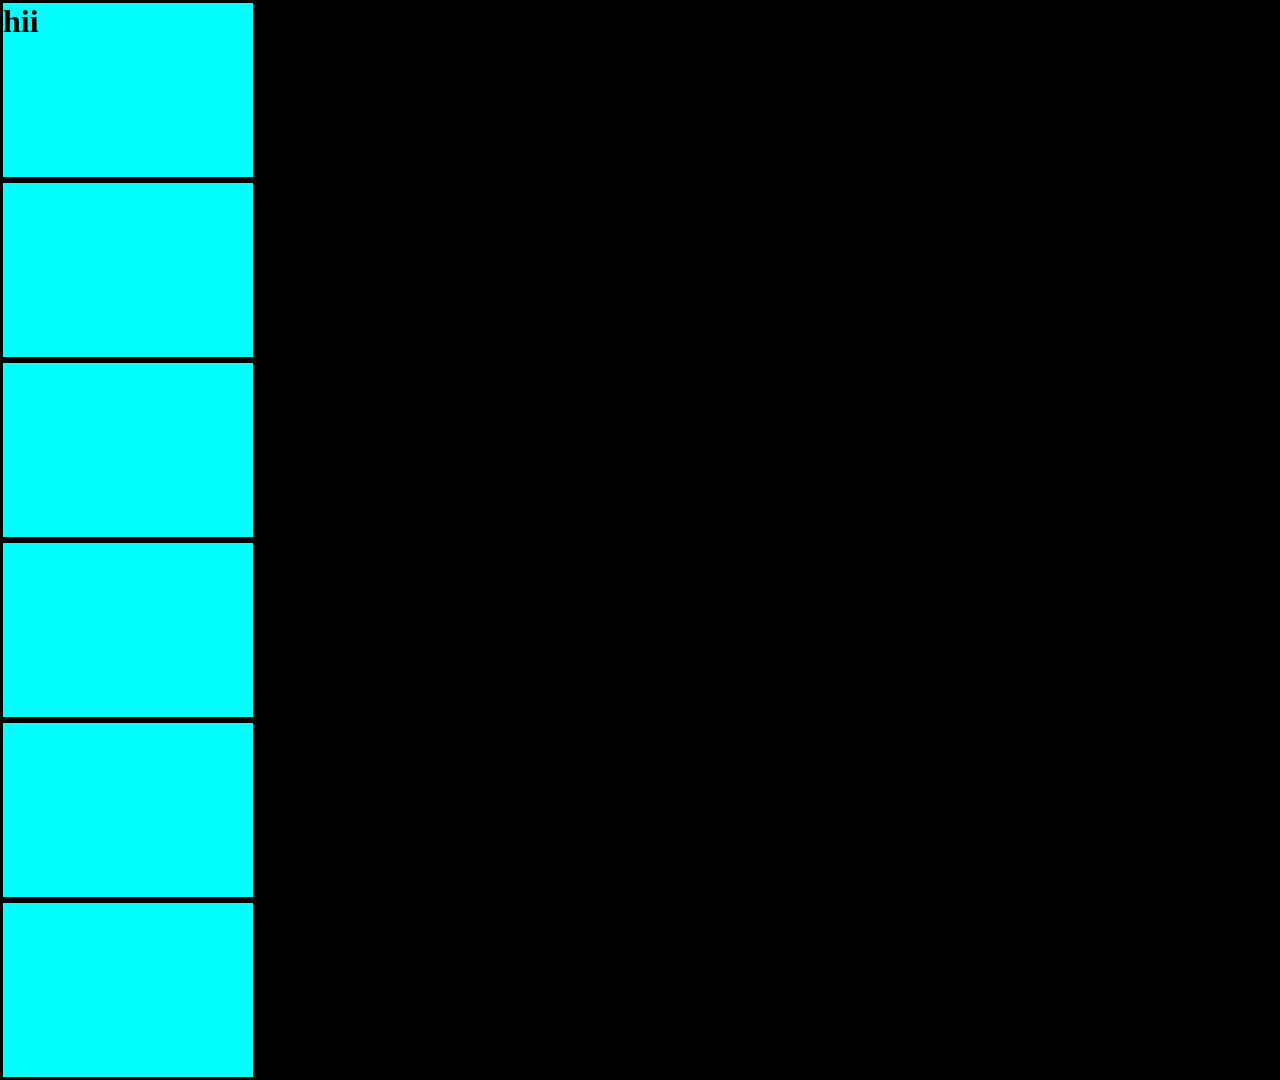
<file: frontend practise/1/index.html>
<!DOCTYPE html>
<html lang="en">
<head>
    <meta charset="UTF-8">
    <meta name="viewport" content="width=device-width, initial-scale=1.0">
    <title>Document</title>
    <link rel="stylesheet" href="style.css">
</head>
<body>
    <div class="raja"><div class="abdu"><h1>hii</h1></div>
    <div class="abdu"></div>
    <div class="abdu"></div>
    <div class="abdu"></div>
    <div class="abdu"></div>
    <div class="abdu"></div>
</div> 
    
</body>
</html>
</file>
<file: frontend practise/1/style.css>
*{
    margin: 0;
    padding: 0;
    box-sizing: border-box;

}
html,body{
height: 100%;
width: 100%; 
background-color: black;
}
.abdu{
    height: 20%;
    width: 20%;
    background-color: aqua;
    border-style: solid;

} 
.raja{ 
    height: 100%;
    width: 100%;

}
</file>
